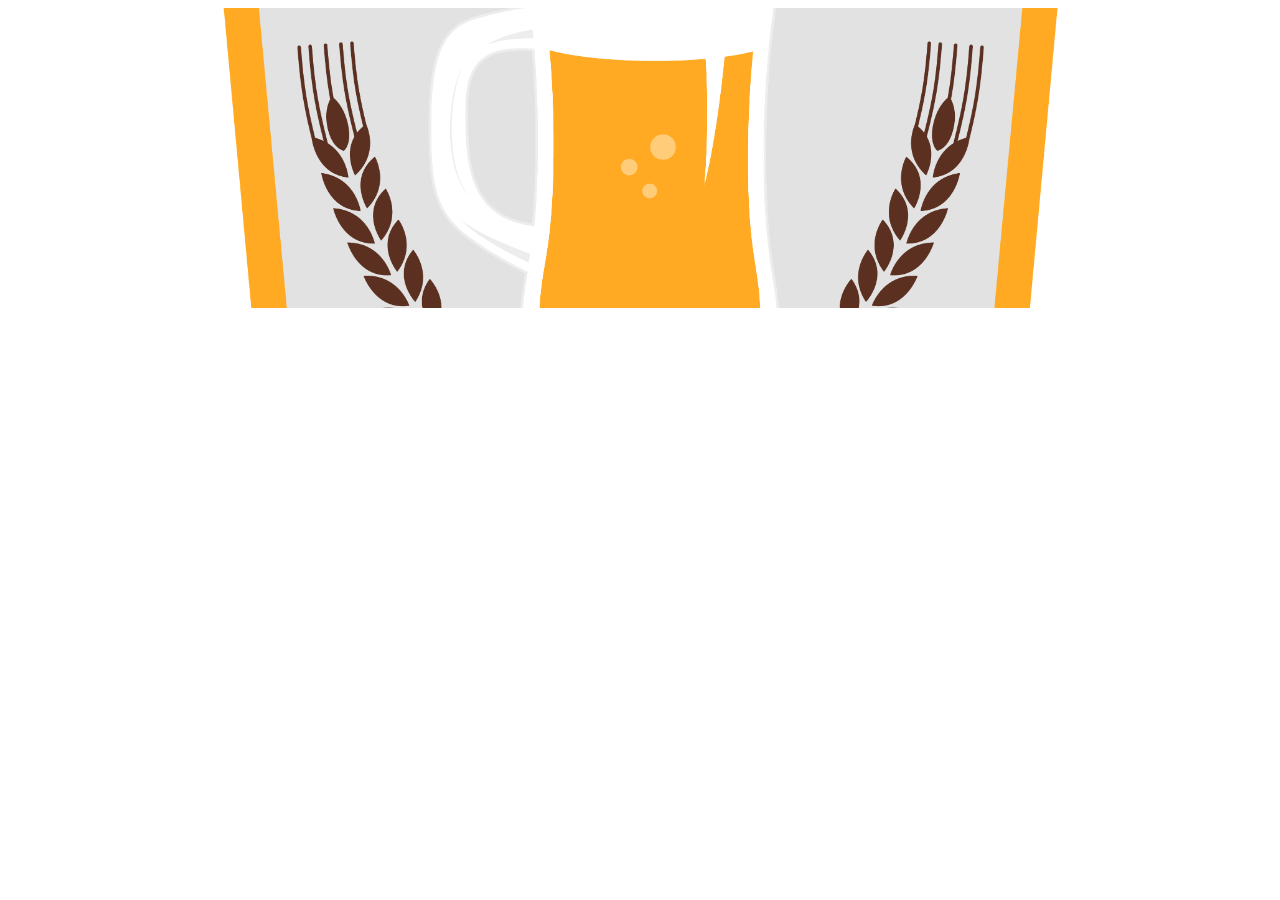
<file: brewtest.html>
<!doctype html>
<html lang="en-us">
    <head>
        <title>BreweryDB API Test</title>
        <link rel="stylesheet" href="css/styleBV.css"> 
    </head>

    <body>

        <div id="brewSidebar"></div>

        <script
            src="https://code.jquery.com/jquery-3.1.1.min.js"
            integrity="sha256-hVVnYaiADRTO2PzUGmuLJr8BLUSjGIZsDYGmIJLv2b8="
            crossorigin="anonymous"></script>

        <script src="js/breweryDB.js"></script>

        <script>
        // accordian
        function accordion() {
            var acc = document.getElementsByClassName("accordionBtn");
            var i;
            for (i = 0; i < acc.length; i++) {
                acc[i].onclick = function() {
                    this.classList.toggle("active");
                    var panel = this.nextElementSibling;
                    if (panel.style.maxHeight){
                    panel.style.maxHeight = null;
                    } else {
                    panel.style.maxHeight = panel.scrollHeight + "px";
                    } 
                }
            } 
        }
        //accordian end
        </script>
        
        <script>
            breweryAPI.setURL(name = "raleigh");
            breweryAPI.makeCall(accordion);
        </script>

        

        <!--<script src="https://www.gstatic.com/firebasejs/3.6.7/firebase.js"></script>
        <script>
        // Initialize Firebase
        var config = {
            apiKey: "AIzaSyAqJwLe-xGxjo5IpHLcl28UNz7_5W7uEig",
            authDomain: "brewventures-bd06d.firebaseapp.com",
            databaseURL: "https://brewventures-bd06d.firebaseio.com",
            storageBucket: "brewventures-bd06d.appspot.com",
            messagingSenderId: "772130205350"
        };
        firebase.initializeApp(config);

        // Create a variable to reference the database.
        var database = firebase.database();

        // Create a variable database reference object
        var databaseRef = database.ref();

        var tripsRef = database.ref("/trips");

        // push to database
        tripsRef.push({
            name: "test trip 01",
            date: "12345657686708",
            stops: ["NoDa Brewing", "Birdsong Brewery", "Blue Blaze Brewing"]
        });
        </script>-->
    </body>
</html>
</file>
<file: css/styleBV.css>
/*brewery sidebar styling*/
#brewSidebar {
	position: relative;
	background-color: #fbb03b;
	background: url("../img/BrewVenturesLogos1.png");
	background-size: 70%;
	background-repeat: no-repeat;
	background-position: center;
	overflow: auto;
	height: 300px;
	border-color: black;
	border: 20px;
	border-radius: 5%;
	margin-bottom: 20px;
}
.brewDiv {
	padding-top:20px;

}
.faviconHop {
	height:20px;
	padding:3px;
}
.brewName {
	display:inline;
	padding: 5px;
}
.addBtn {
	height:32px;
	margin-top:2px;
	margin-bottom:2px;
}
.brewBtn { 
	text-align: center;
	background-color: #FFFFFF;
	width:100%;
	margin-bottom: 1px;
	padding-top: 5px;
	padding-bottom: 5px;
}
.brewExpand {
	width: 100%;
	margin:1px;
}
.brewLogo {
	padding:10px;
	width:225px;
	height:225px;
}
.brewInfoDiv {
	margin:1px;
}


.map-canvas {
	height:500px;
	width: 100%;
}

#custom1 {
	margin-top:80px;
	margin-bottom:100px;
}
/*brewery sidebar styling end*/
#custom2{
	margin-top:25;
}
/*tour sidebar styling*/
.tourSidebar {
	position: relative;
	background-color: #fbb03b;
	overflow: auto;
	height: 450px;
	border-color: black;
	border: 20px;
	border-radius: 5%;
	margin-top:25px;
	margin-bottom: 20px;
	padding:5px;
}
.tourBtn {
	margin-bottom: 10px;
	text-align: left;cursor: pointer;
	position: relative;
	padding: 12px 18px;
	background: #fff;
	overflow: hidden;
	font-size: 16px;
	font-weight: 700;
	color: #333;
	border-radius: 20px;
	text-overflow: ellipsis;
	-webkit-transition: all .4s ease;
	transition: all .4s ease;
	box-shadow: 0 3px 10px 0 rgba(0, 0, 0, 0.1);
	z-index: 2;
	will-change: transform;text-align: center;
	width:45%;
	margin-top:20px;
	margin-left:10px;
	margin-right:10px;
	float:left;
}
/*Accordian*/
div.panel {
	clear:both;
    padding: 0 18px;
    background-color: white;
    max-height: 0;
    overflow: hidden;
    transition: max-height 0.2s ease-out;
}
/*accordian end*/

@media  screen and (max-width: 400px) {

}

@media  screen and (max-width: 640px) {

}

@media  screen and (max-width: 768px) {

}

@media  screen and (max-width: 987px) {

}

@media  screen and (max-width: 1024px) {


}
</file>
